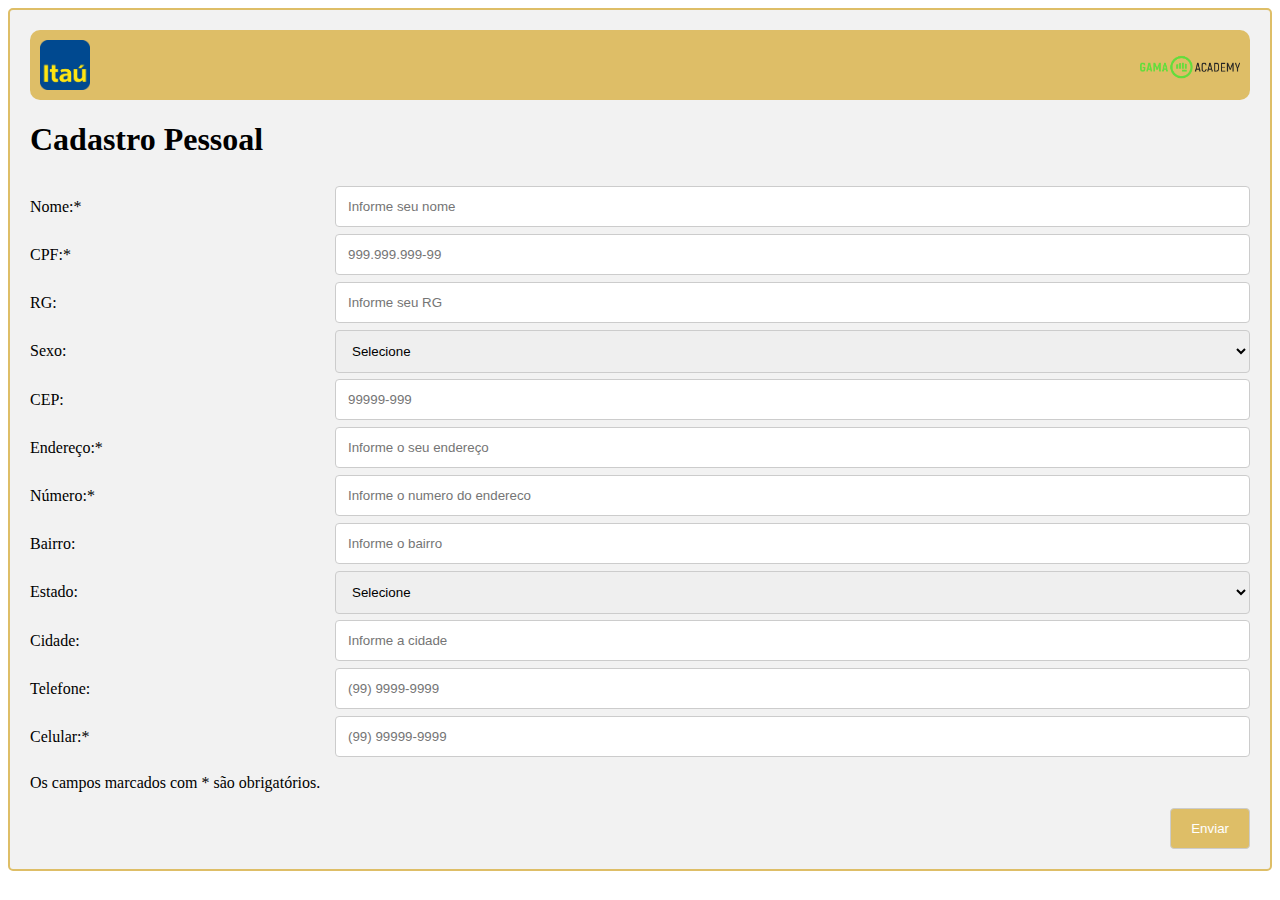
<file: index.html>
<!DOCTYPE html>
<html lang="pt-br">
<head>
    <meta charset="UTF-8">
    <meta http-equiv="X-UA-Compatible" content="IE=edge">
    <meta name="viewport" content="width=device-width, initial-scale=1.0">
    <link rel="shortcut icon" href="images/favicon.ico" type="image/x-icon">
    <link rel="stylesheet" href="css/style.css">
    <script language="JavaScript" type="text/javascript" src="js/functions.js"></script>
    <script language="JavaScript" type="text/javascript" src="js/cep.js"></script>
    <title>Cadastro Pessoal</title>
</head>
<body>
    <div class="container">
        <header>
            <div class="row-img">
                <img class="img-itau" src="images/logo-itau.png">
                <img class="img-gama" src="images/logo-gama.png">
            </div>
            <h1>Cadastro Pessoal</h1>
        </header>
        <form name="form1">
            <div class="row">
                <div class="col-25">
                    <label for="nome">Nome:*</label>
                </div>
                <div class="col-75">
                    <input type="text" id="nome" name="nome" placeholder="Informe seu nome" required="required">
                </div>
            </div>
            <div class="row">
                <div class="col-25">
                    <label for="cpf">CPF:*</label>
                </div>
                <div class="col-75">
                    <input type="text" id="cpf" name="cpf" placeholder="999.999.999-99" required="required" onkeypress="return MascaraCPF(event);" onblur="return ValidarCPF(this);" maxlength="14">
                </div>
            </div>
            <div class="row">
                <div class="col-25">
                    <label for="rg">RG:</label>
                </div>
                <div class="col-75">
                    <input type="text" name="rg" class="input100" placeholder="Informe seu RG">
                </div>
            </div>
            <div class="row">
                <div class="col-25">
                    <label for="rg">Sexo:</label>
                </div>
                <div class="col-75">
                    <select name="sexo">
                        <option value="">Selecione</option>
                        <option value="F">Feminino</option>
                        <option value="M">Masculino</option>
                    </select>
                </div>
            </div>
            <div class="row">
                <div class="col-25">
                    <label for="cep">CEP:</label>
                </div>
                <div class="col-75">
                    <input type="text" name="cep" id="cep" class="input100" placeholder="99999-999" onkeypress="return MascaraCep(event);" onblur="pesquisacep(this.value);" maxlength="9">
                </div>
            </div>
            <div class="row">
                <div class="col-25">
                    <label for="endereco">Endereço:*</label>
                </div>
                <div class="col-75">
                    <input type="text" id="endereco" name="endereco" class="input300" placeholder="Informe o seu endereço" required="required">
                </div>
            </div>
            <div class="row">
                <div class="col-25">
                    <label for="numero">Número:*</label>
                </div>
                <div class="col-75">
                    <input type="text" id="numero" name="numero" class="input100" placeholder="Informe o numero do endereco" required="required">
                </div>
            </div>
            <div class="row">
                <div class="col-25">
                    <label for="bairro">Bairro:</label>
                </div>
                <div class="col-75">
                    <input type="text" id="bairro" name="bairro" class="input300" placeholder="Informe o bairro">
                </div>
            </div>
            <div class="row">
                <div class="col-25">
                    <label for="estado">Estado:</label>
                </div>
                <div class="col-75">
                    <select id="estado" name="estado">
                        <option value="">Selecione</option>
                        <option value="AC">Acre</option>
                        <option value="AL">Alagoas</option>
                        <option value="AP">Amapá</option>
                        <option value="AM">Amazonas</option>
                        <option value="BA">Bahia</option>
                        <option value="CE">Ceará</option>
                        <option value="DF">Distrito Federal</option>
                        <option value="ES">Espirito Santo</option>
                        <option value="GO">Goiás</option>
                        <option value="MA">Maranhão</option>
                        <option value="MS">Mato Grosso do Sul</option>
                        <option value="MT">Mato Grosso</option>
                        <option value="MG">Minas Gerais</option>
                        <option value="PA">Pará</option>
                        <option value="PB">Paraíba</option>
                        <option value="PR">Paraná</option>
                        <option value="PE">Pernambuco</option>
                        <option value="PI">Piauí</option>
                        <option value="RJ">Rio de Janeiro</option>
                        <option value="RN">Rio Grande do Norte</option>
                        <option value="RS">Rio Grande do Sul</option>
                        <option value="RO">Rondônia</option>
                        <option value="RR">Roraima</option>
                        <option value="SC">Santa Catarina</option>
                        <option value="SP">São Paulo</option>
                        <option value="SE">Sergipe</option>
                        <option value="TO">Tocantins</option>
                    </select>
                </div>
            </div>
            <div class="row">
                <div class="col-25">
                    <label for="cidade">Cidade:</label>
                </div>
                <div class="col-75">
                    <input type="text" id="cidade" name="cidade" placeholder="Informe a cidade">
                </div>
            </div>
            <div class="row">
                <div class="col-25">
                    <label for="telefone">Telefone:</label>
                </div>
                <div class="col-75">
                    <input type="text" name="telefone" id="telefone" class="input100" placeholder="(99) 9999-9999" onkeypress="return MascaraTelefone(event);" maxlength="14">
                </div>
            </div>
            <div class="row">
                <div class="col-25">
                    <label for="celular">Celular:*</label>
                </div>
                <div class="col-75">
                    <input type="text" id="celular" name="celular" class="input100" placeholder="(99) 99999-9999" required="required" onkeypress="return MascaraCelular(event);" maxlength="15">
                </div>
            </div>
    
            <p>Os campos marcados com * são obrigatórios.</p>

            <div class="row">
                <input type="submit" name="enviar" value="Enviar" class="enviar" onclick="javascript:Enviar();">
            </div>
        </form>
    </div>
</body>
</html>
</file>
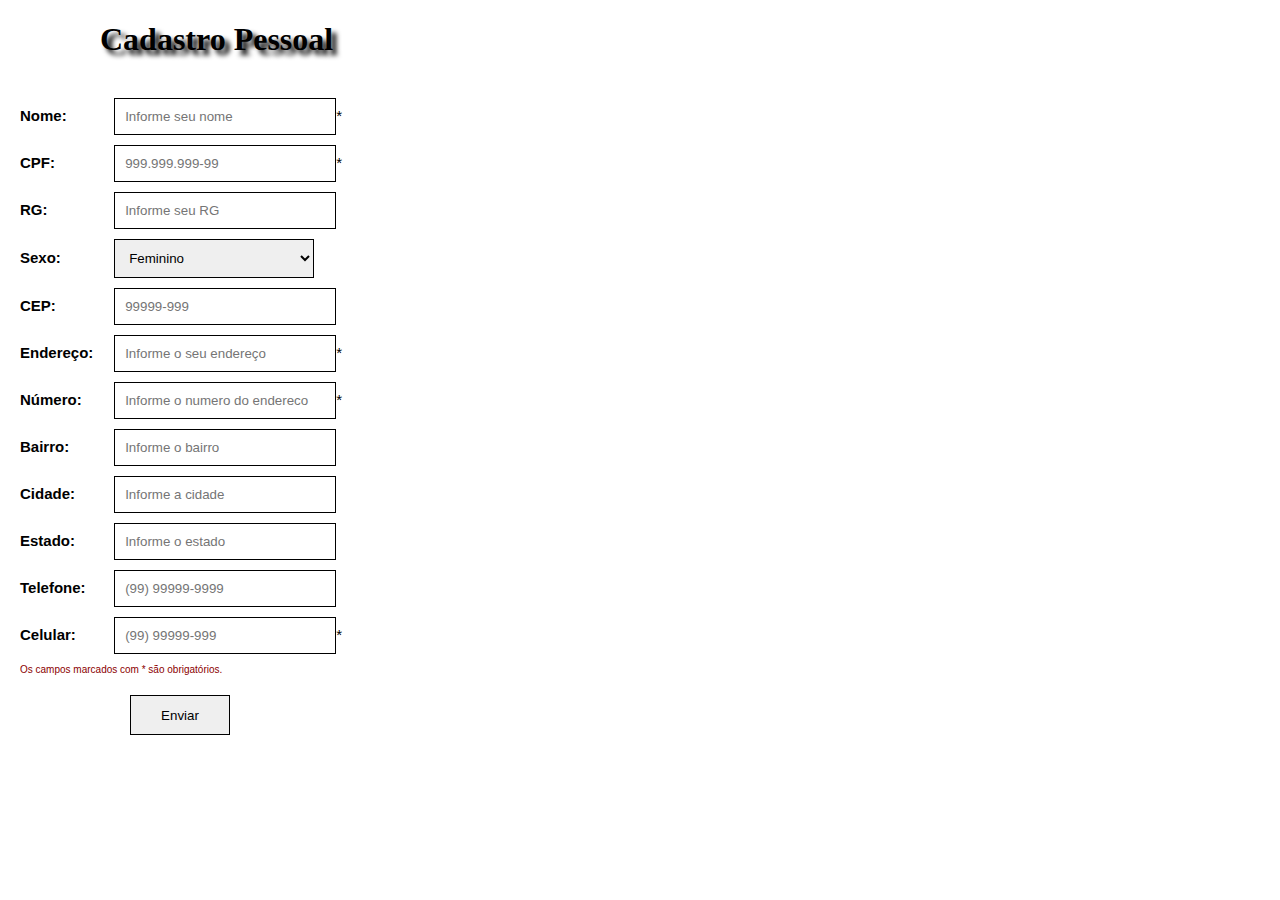
<file: cadastro.html>
<!DOCTYPE html>
<html lang="pt-br">
<head>
    <meta charset="UTF-8">
    <meta http-equiv="X-UA-Compatible" content="IE=edge">
    <meta name="viewport" content="width=device-width, initial-scale=1.0">
    <link rel="stylesheet" href="style.css">
    <script language="JavaScript" type="text/javascript" src="functions.js"></script>
    <title>Cadastro Pessoal</title>
</head>
<body>
    <h1>Cadastro Pessoal</h1>
    <form name="form1">

        <label for="nome">Nome:</label>
        <input type="text" id="nome" name="nome" placeholder="Informe seu nome" required="required" />*
        <br>

        <label for="cpf">CPF:</label>
        <input type="text" name="cpf" id="cpf" placeholder="999.999.999-99" required="required" onkeyup="javascript: MascaraCPF(form1.cpf);" maxlength="14">*
        <br>

        <label for="rg">RG:</label>
        <input type="text" name="rg" placeholder="Informe seu RG">
        <br>

        <label for="rg">Sexo:</label>
        <select name="sexo">
            <option value="F">Feminino</option>
            <option value="M">Masculino</option>
        </select>
        <br>

        <label for="cep">CEP:</label>
        <input type="text" name="cep" placeholder="99999-999" onkeyup="javascript: MascaraCep(form1.cep);" maxlength="9">
        <br>

        <label for="endereco">Endereço:</label>
        <input type="text" id="endereco" name="endereco" placeholder="Informe o seu endereço" required="required">*
        <br>

        <label for="numero">Número:</label>
        <input type="text" id="numero" name="numero" placeholder="Informe o numero do endereco" required="required">*
        <br>

        <label for="bairro">Bairro:</label>
        <input type="text" name="bairro" placeholder="Informe o bairro">
        <br>

        <label for="cidade">Cidade:</label>
        <input type="text" name="cidade" placeholder="Informe a cidade">
        <br>

        <label for="estado">Estado:</label>
        <input type="text" name="estado" placeholder="Informe o estado">
        <br>

        <label for="telefone">Telefone:</label>
        <input type="text" name="telefone" id="telefone" placeholder="(99) 99999-9999" onkeyup="javascript: MascaraTelefone(form1.telefone);" maxlength="14">
        <br>

        <label for="celular">Celular:</label>
        <input type="text" id="celular" name="celular" placeholder="(99) 99999-999" required="required" onkeyup="javascript: MascaraCelular(form1.celular);" maxlength="15">*
        <br>
        
        <p>Os campos marcados com * são obrigatórios.</p>
        <input type="submit" name="enviar" value="Enviar" class="enviar" onclick="javascript:Enviar();">
    </form>
</body>
</html>
</file>
<file: css/style.css>
/* Style inputs and select elements */
input[type=text], select {
    width: 100%;
    padding: 12px;
    border: 1px solid #ccc;
    border-radius: 4px;
    box-sizing: border-box;
    resize: vertical;
}

input[type=text]:hover {
    border: 1px solid #debe67;
}

input[type=text]:focus {
    border: 1px solid #debe67;
}

select:hover {
    border: 1px solid #debe67;
}
  
/* Style the label to display next to the inputs */
label {
    padding: 12px 12px 12px 0;
    display: inline-block;
}
  
/* Style the submit button */
input[type=submit] {
    background-color: #debe67;
    color: white;
    padding: 12px 20px;
    border: 1px solid #ccc;
    border-radius: 4px;
    cursor: pointer;
    float: right;
}
  
/* Style the container */
.container {
    border-radius: 5px;
    border: 2px;
    border-style: solid;
    border-color: #debe67;
    background-color: #f2f2f2;
    padding: 20px;
}
  
/* Floating column for labels: 25% width */
.col-25 {
    float: left;
    width: 25%;
    margin-top: 6px;
}
  
/* Floating column for inputs: 75% width */
.col-75 {
    float: left;
    width: 75%;
    margin-top: 6px;
}
  
/* Clear floats after the columns */
.row:after {
    content: "";
    display: table;
    clear: both;
    background-color: #debe67;
}

.row-img {
    background-color: #debe67;
    border-radius: 10px;
}

.row-img:after {
    content: "";
    display: table;
    clear: both;
}

.img-itau {
    max-width: 50px;
    width: auto;
    float: left;
    margin: 10px;
}

.img-gama {
    max-width: 100px;
    width: auto;
    float: right;
    margin: 10px;
}
  
/* Responsive layout - when the screen is less than 600px wide, make the two columns stack on top of each other instead of next to each other */
@media screen and (max-width: 600px) {
    .col-25, .col-75, input[type=submit] {
        width: 100%;
        margin-top: 0;
    }
}
</file>
<file: style.css>
body {
    padding: 0;
    margin: 0;
}

form {
    font-family: Verdana,Tahoma,sans-serif;
    font-size: 15px;
    background-color:white;
}

h1 {
    margin-bottom: 30px;
    margin-left: 100px;
    color: black;
    text-shadow: 5px 5px 5px black;
}

input, select {
    width: 200px;
    padding: 10px;
    color: black;
    margin-left: 20px;
    margin-top: 10px;
    border: 1px solid;
}

.input300 {
    width: 300px;
}

.input100 {
    width: 100px;
}

input:hover, input:focus, select:hover, select:focus {
    border-color: #000066;
    background-color: #66FFFF;
    color: black;
    font-weight: bold;
}

.enviar {
    height: 40px;
    width: 100px;
    border: 1px solid;
    color: black;
    margin-left: 130px;
}

label {
    margin-left: 20px;
    color: black;
    font-weight: bold;
    display: inline-block;
    width: 70px;
}

p {
    font-family: Verdana,Tahoma,sans-serif;
    font-size: 10px;
    color: darkred;
    margin-left: 20px;
}
</file>
